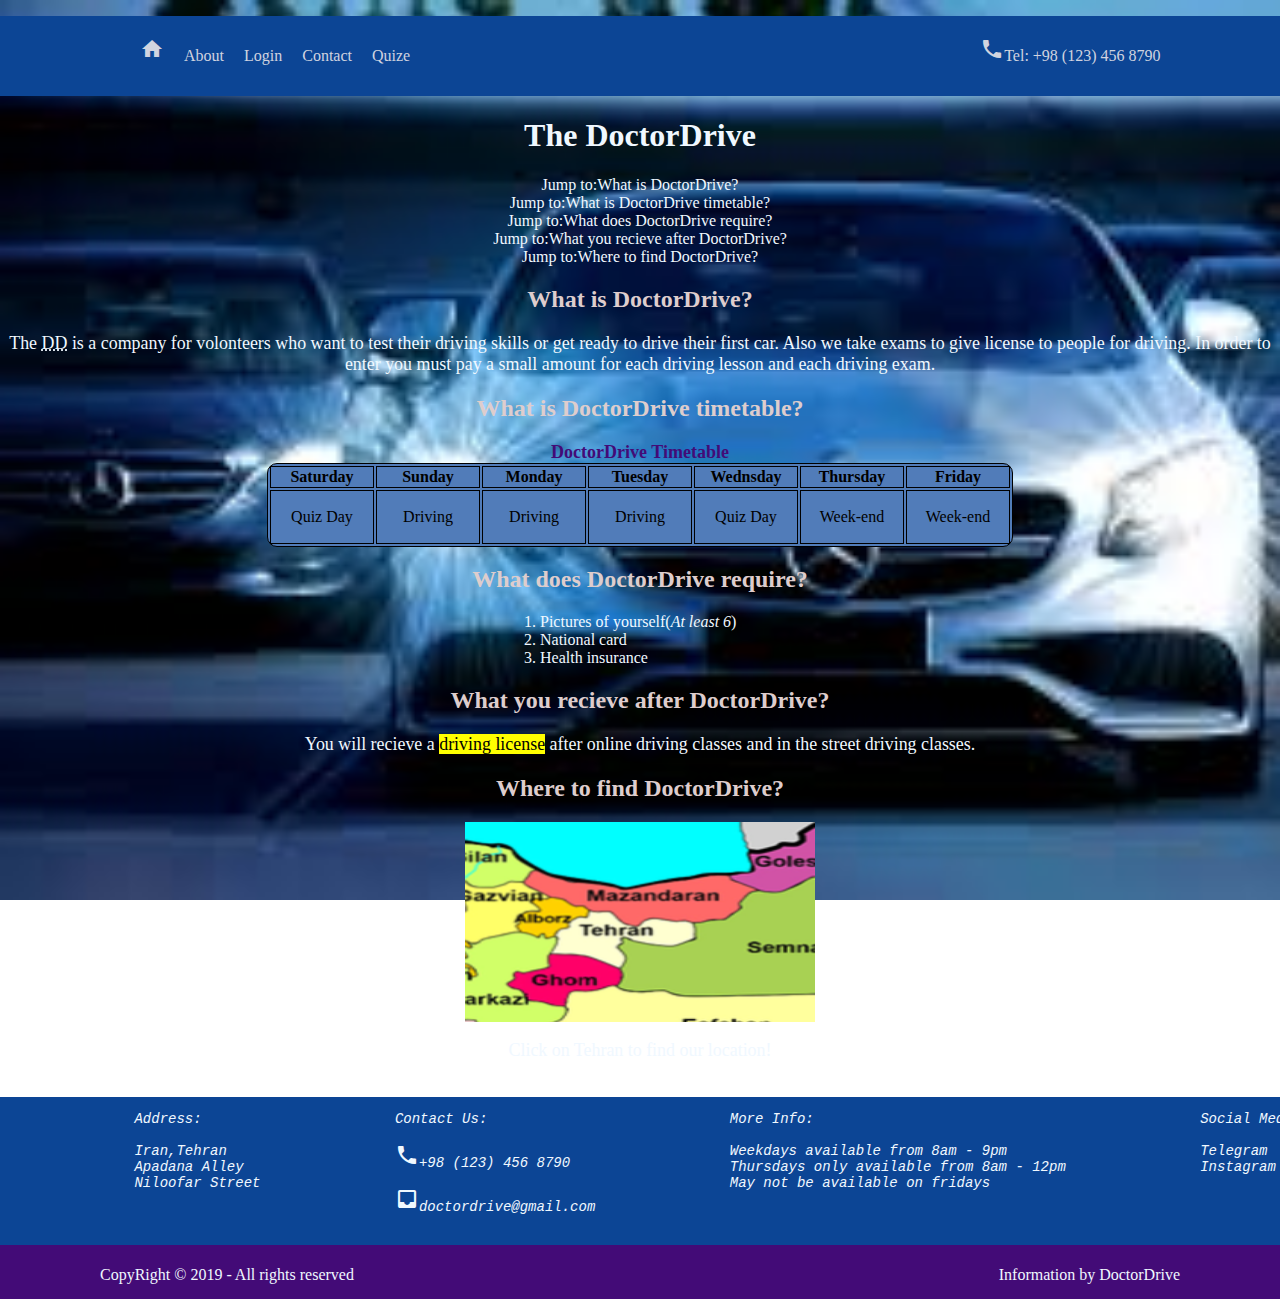
<file: index.html>
<!DOCTYPE html>
<html lang="en">
    <head>
        <title>DoctorDrive</title>
        <meta name="viewport" content="width=device-width, initial-scale=1, maximum-scale=1">
        <meta name="keywords" content="DoctorDrive">
        <meta name="description" content="DoctorDrive Academy">
        <meta name="author" content="Neda Jamali">
        <meta http-equiv="refresh" content="45">
        <link rel="stylesheet" href="style.css">
        <link rel="stylesheet" href="https://fonts.googleapis.com/icon?family=Material+Icons">
    </head>
    <body>
        <header class="navbar">
            <nav>
                <ul class="menu">   
                    <li>
                        <a href="index.html" class="menulink" target="_self"><i class="material-icons">home</i></a>
                    </li>              
                    <li>
                        <a href="About.html" class="menulink" target="_blank">About</a>
                    </li>
                    <li>
                        <a href="Login.html" class="menulink" target="_blank">Login</a>
                    </li>
                    <li>
                        <a href="Contact.html" class="menulink" target="_blank">Contact</a>
                    </li>
                    <li>
                        <a href="Quiz.html" class="menulink" target="_blank">Quize</a>
                    </li>
                    <li>
                        <a href="#" class="links"><i class="material-icons">phone</i>Tel: +98 (123) 456 8790</a>
                    </li>
                </ul>
            </nav>
        </header>
        <h1 class="headingone">The DoctorDrive</h1>
        <div class="bookmark">
        <a href="#W1" class="bookmarklink">Jump to:What is DoctorDrive?</a>
        <br/>
        <a href="#W2" class="bookmarklink">Jump to:What is DoctorDrive timetable?</a>
        <br/>
        <a href="#W3" class="bookmarklink">Jump to:What does DoctorDrive require?</a>
        <br/>
        <a href="#W4" class="bookmarklink">Jump to:What you recieve after DoctorDrive?</a>
        <br/>
        <a href="#W5" class="bookmarklink">Jump to:Where to find DoctorDrive?</a>
        </div>
        <h2 class="headingtwo" id="W1">What is DoctorDrive?</h1>
        <p class="p1">The <abbr title="DoctorDrive">DD</abbr> is a company for volonteers who want to 
        test their driving skills or get ready to drive their first car. Also we take exams
        to give license to people for driving. In order to enter you must pay a small amount
        for each driving lesson and each driving exam.  </p>
        <h2 class="headingtwo" id="W2">What is DoctorDrive timetable?</h1>
        <table>
            <caption><b>DoctorDrive Timetable</b></caption>
            <tr>
                <th>Saturday</th>
                <th>Sunday</th>
                <th>Monday</th>
                <th>Tuesday</th>
                <th>Wednsday</th>
                <th>Thursday</th>
                <th>Friday</th>
            </tr>
            <tr>
                <td>Quiz Day</td>
                <td>Driving</td>
                <td>Driving</td>
                <td>Driving</td>
                <td>Quiz Day</td>
                <td>Week-end</td>
                <td>Week-end</td>
            </tr>
        </table>
        <h2 class="headingtwo" id="W3">What does DoctorDrive require?</h1>
        <ol>
            <li>Pictures of yourself(<em>At least 6</em>)</li>
            <li>National card</li>
            <li>Health insurance</li>
        </ol>
        <h2 class="headingtwo" id="W4">What you recieve after DoctorDrive?</h1>
        <p class="p1">You will recieve a <mark>driving license</mark> after online 
            driving classes and in the street driving classes.
        </p> 
        <h2 class="headingtwo" id="W5">Where to find DoctorDrive?</h1>
            <img src="images/Tehran2.png" usemap="#image-map">
            <map name="image-map">
                <area target="" alt="Tehran" title="Tehran" href="" coords="61,117,69,106,78,95,89,87,100,95,104,102,130,100,147,103,150,114,134,122,119,119,106,112,102,121,106,133,103,142,94,142,79,135,68,132,54,132" shape="poly" onclick="myFunction()">
            </map>
            <p class="p1">Click on Tehran to find our location!</p>
            <br/>
            <script>
                function myFunction(){
                    alert("Our location: Tehran , Apadana , DoctorDrve acadamy");
                }
            </script>
    <footer>
        <address>
            <pre>
                Address:<br/>
                Iran,Tehran
                Apadana Alley
                Niloofar Street
            </pre>
            <pre>
                Contact Us:<br/>
                <i class="material-icons">phone</i>+98 (123) 456 8790<br/>
                <i class="material-icons">inbox</i><a href="mailto:doctordrive@gmail.com" class="gmail">doctordrive@gmail.com</a>
            </pre>
            <pre>
                More Info:<br/>
                Weekdays available from 8am - 9pm
                Thursdays only available from 8am - 12pm
                <em>May not be available on fridays</em>
            </pre>
            <pre>
                Social Media:<br/>
                Telegram
                Instagram
                <i class="material-icons">telegram</i> <i class="material-icons">send</i> <i class="material-icons">phone</i>       
            </pre>
        </address>
    </footer>
    <div class="copyrightbar">
        <p class="left">CopyRight &copy; 2019 - All rights reserved</p>
        <p class="right">Information by DoctorDrive</p>
    </div>
</body>
</html>
</file>
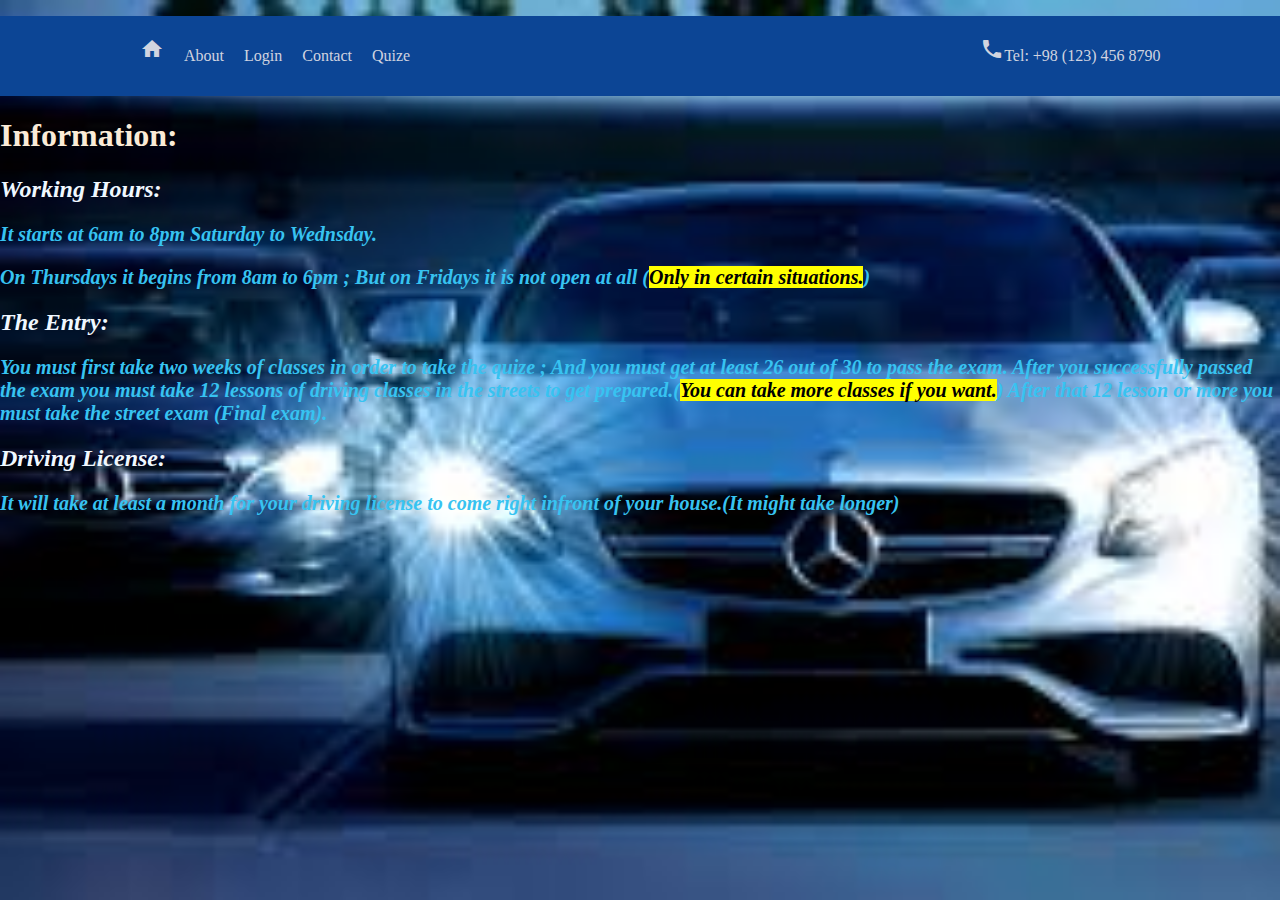
<file: About.html>
<!DOCTYPE html>
<html lang="en">
<head>
    <meta charset="UTF-8">
    <meta name="viewport" content="width=device-width, initial-scale=1.0">
    <title>About</title>
    <link rel="stylesheet" href="About.css">
    <link rel="stylesheet" href="https://fonts.googleapis.com/icon?family=Material+Icons">
</head>
<body>
    <header class="navbar"></header>
        <nav>
            <ul class="menu">  
                <li>
                    <a href="index.html" class="menulink" target="_self"><i class="material-icons">home</i></a>
                </li>                  
                <li>
                    <a href="About.html" class="menulink" target="_blank">About</a>
                </li>
                <li>
                    <a href="Login.html" class="menulink" target="_blank">Login</a>
                </li>
                <li>
                    <a href="Contact.html" class="menulink" target="_self">Contact</a>
                </li>
                <li>
                    <a href="Quiz.html" class="menulink" target="_blank">Quize</a>
                </li>
                <li>
                    <a href="#" class="links"><i class="material-icons">phone</i>Tel: +98 (123) 456 8790</a>
                </li>
            </ul>
        </nav>
    </header>
    <h1>Information:</h1>
    <h2>Working Hours:</h2>
    <p>It starts at 6am to 8pm Saturday to Wednsday.</p>
    <p>On Thursdays it begins from 8am to 6pm ; But on Fridays it is not open at all (<mark>Only in certain situations.</mark>)</p>
    <h2>The Entry:</h2>
    <p>You must first take two weeks of classes in order to take the quize ; And you must get at least 26 out of 30 to pass the exam.
       After you successfully passed the exam you must take 12 lessons of driving classes in the streets to get prepared.(<mark>You can take more classes if you want.</mark>)
       After that 12 lesson or more you must take the street exam (Final exam).
    </p>
    <h2>Driving License:</h2>
    <p>It will take at least a month for your driving license to come right infront of your house.(It might take longer)</p>
</body>
</html>
</file>
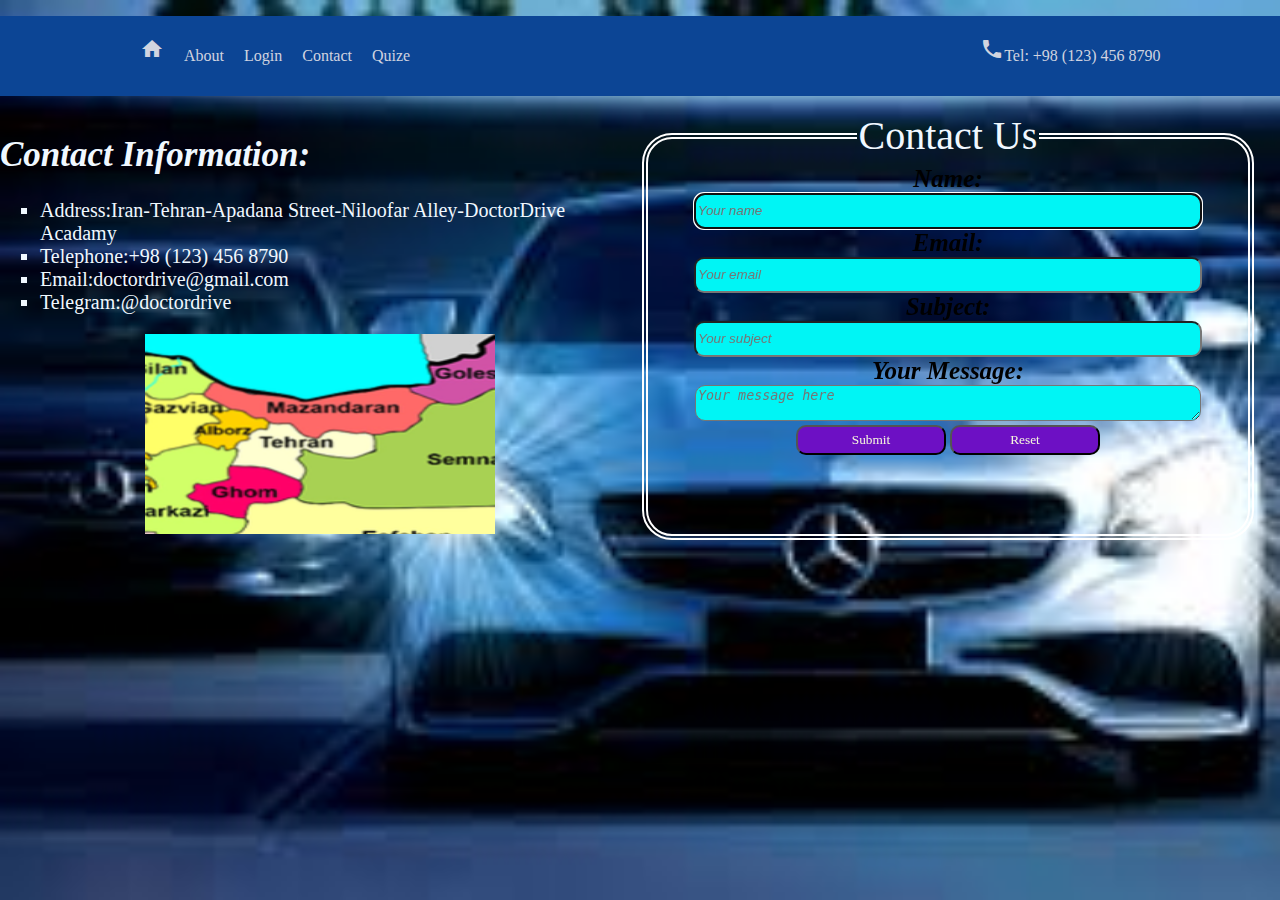
<file: Contact.html>
<!DOCTYPE html>
<html lang="en">
<head>
    <meta charset="UTF-8">
    <meta name="viewport" content="width=device-width, initial-scale=1.0">
    <title>Contact</title>
    <link rel="stylesheet" href="Contact.css">
    <link rel="stylesheet" href="style.css">
    <link rel="stylesheet" href="https://fonts.googleapis.com/icon?family=Material+Icons">
</head>
<body>
    <header class="navbar">
        <nav>
            <ul class="menu">  
                <li>
                    <a href="index.html" class="menulink" target="_self"><i class="material-icons">home</i></a>
                </li>                 
                <li>
                    <a href="About.html" class="menulink" target="_blank">About</a>
                </li>
                <li>
                    <a href="Login.html" class="menulink" target="_blank">Login</a>
                </li>
                <li>
                    <a href="Contact.html" class="menulink" target="_self">Contact</a>
                </li>
                <li>
                    <a href="Quiz.html" class="menulink" target="_blank">Quize</a>
                </li>
                <li>
                    <a href="#" class="links"><i class="material-icons">phone</i>Tel: +98 (123) 456 8790</a>
                </li>
            </ul>
        </nav>
    </header>
    <aside class="asidel">
        <h1 class="heading1">Contact Information:</h1>
        <ul class="unlist">
            <li>Address:Iran-Tehran-Apadana Street-Niloofar Alley-DoctorDrive Acadamy</li>
            <li>Telephone:+98 (123) 456 8790</li>
            <li>Email:doctordrive@gmail.com</li>
            <li>Telegram:@doctordrive</li>
        </ul>
        <img src="images/Tehran2.png" usemap="#image-map">
            <map name="image-map">
                <area target="" alt="Tehran" title="Tehran" href="" coords="61,117,69,106,78,95,89,87,100,95,104,102,130,100,147,103,150,114,134,122,119,119,106,112,102,121,106,133,103,142,94,142,79,135,68,132,54,132" shape="poly" onclick="myFunction()">
            </map>
            <script>
                function myFunction(){
                    alert("Our location: Tehran , Apadana , DoctorDrve acadamy");
                }
            </script>
    </aside>
    <aside class="asider">
        <fieldset>
            <legend>Contact Us</legend>
        <form method="get" autocomplete="off">
            <label for="fname">Name:</label>
            <br/>
            <input type="text" id="fname" name="name" placeholder="Your name" maxlength="15" class="inputed" required autofocus>
            <br/>
            <label for="emails">Email:</label>
            <br/>
            <input type="email" id="emails" name="email" placeholder="Your email" maxlength="25" pattern="[A-Za-z]@[A-Za-z].com" class="inputed" required>
            <br/>
            <label for="subjects">Subject:</label>
            <br/>
            <input type="text" id="subjects" name="subject" placeholder="Your subject" class="inputed" maxlength="10">
            <br/>
            <label for="message">Your Message:</label>
            <br/>
            <textarea name="message" id="message" col="30" row="10" placeholder="Your message here" class="inputed"></textarea>
            <br/>
            <input type="submit" class="butt">
            <input type="reset" class="butt">
        </form>
        </fieldset>
    </aside>
</body>
</html>
</file>
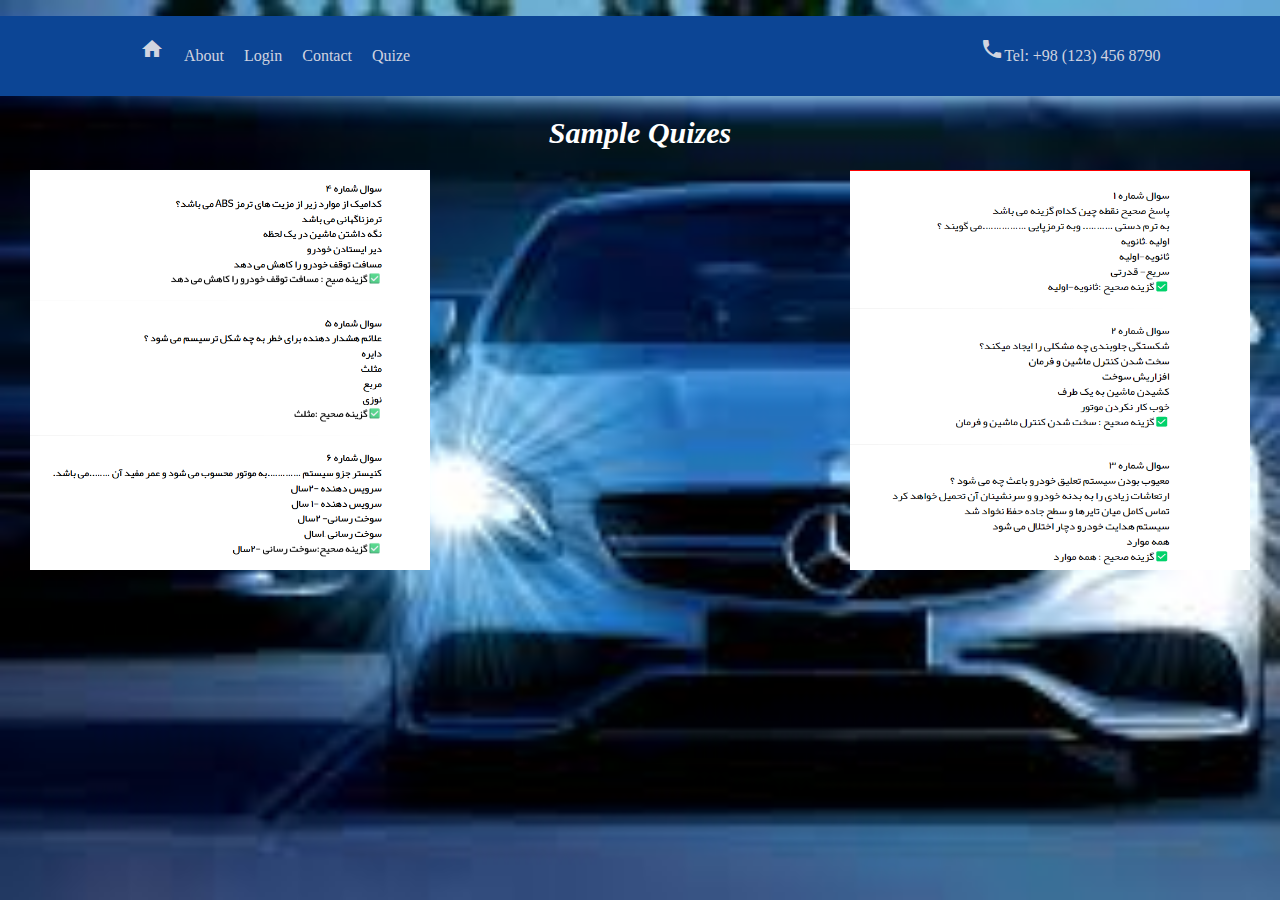
<file: Quiz.html>
<!DOCTYPE html>
<html lang="en">
<head>
    <meta charset="UTF-8">
    <meta name="viewport" content="width=device-width, initial-scale=1.0">
    <title>Quiz</title>
    <link rel="stylesheet" href="Quiz.css">
    <link rel="stylesheet" href="https://fonts.googleapis.com/icon?family=Material+Icons">
</head>
<body>
    <header class="navbar"></header>
        <nav>
            <ul class="menu">                 
                <li>
                    <a href="index.html" class="menulink" target="_self"><i class="material-icons">home</i></a>
                </li>   
                <li>
                    <a href="About.html" class="menulink" target="_blank">About</a>
                </li>
                <li>
                    <a href="Login.html" class="menulink" target="_blank">Login</a>
                </li>
                <li>
                    <a href="Contact.html" class="menulink" target="_self">Contact</a>
                </li>
                <li>
                    <a href="Quiz.html" class="menulink" target="_blank">Quize</a>
                </li>
                <li>
                    <a href="#" class="links"><i class="material-icons">phone</i>Tel: +98 (123) 456 8790</a>
                </li>
            </ul>
        </nav>
    </header>
    <h1>Sample Quizes</h1>
    <aside class="asideri">
        <img src="images/questions.png">
    </aside>
    <aside class="asidele">
        <img src="images/q2.png">
    </aside>
</body>
</html>
</file>
<file: style.css>
html,body{
    margin: 0;
    padding: 0;
    background-image: url("images/images2.jpg");
    background-repeat: no-repeat;
    background-size: cover;
    background-attachment: fixed;
}
.menulink{
    font-size: 16px;
    font-family: cursive;
    color:rgba(246, 239, 239, 0.847);
    text-decoration: none;
    padding-right: 20px;
}
a:hover{
    color:yellow;
    font-style: italic;
}
a:active{
    color: darkgreen;
}
.links{
    font-size: 16px;
    font-family: cursive;
    color: rgba(246, 239, 239, 0.847);
    text-decoration: none;
    padding-left: 550px;
}
.navbar{
    background-color: rgb(12, 69, 149);
    padding: 0;
    margin: 0;
    line-height: 80px;
}
.menu{  
    list-style: none;
    text-decoration: none;
    display:flex;
    margin-left: 100px;
}
.headingone{
    text-align: center;
    color: aliceblue;
}
.bookmark{
    text-align: center;
}
.bookmark .bookmarklink{
    text-align: center;
    color:aliceblue;
    text-decoration:none;
}
.headingtwo{
    text-align: center;
    font-family: cursive;
    color:rgb(222, 205, 205);
}
.p1{
    text-align: center;
    font-size: 1.4vw;
    font-family: cursive;
    color:aliceblue;
}
caption{
    font-family: cursive;
    font-size: 18px;
    color:rgb(67, 11, 119);
}
table,th,td{
    border: 1px solid rgb(0,0,0);
    text-align: center;
}
table{
    border-radius: 10px;
    margin-left: auto;
    margin-right: auto;
    background-color: rgb(81, 124, 185);
}
th{
    width:100px;
}
td{
    height:50px;
}
td:hover{
    background-color: yellowgreen;
    color:black;
    font-weight: bold;
}
ol{
    color:aliceblue;
    margin-left: 500px;
}
img{
    width:350px;
    height:200px;
    margin-left: auto;
    margin-right: auto;
    display: block;
}
footer{
    background-color:rgb(12, 69, 149) ;
}
address{
    color:aliceblue;
    font-size: 14px;
    display:flex;
}
.gmail{
    text-decoration: none;
    color: aliceblue;
}
.copyrightbar{
    text-align: center;
    color: aliceblue;
    background-color: rgb(67, 11, 119);
    height: 50px;
    padding-top: 5px;
    padding-bottom: 1px;
}
.copyrightbar .left{
    margin-left: 100px;
    float:left;
}
.copyrightbar .right{
    margin-right: 100px;
    float:right;
}
</file>
<file: About.css>
html,body{
    margin: 0;
    padding: 0;
    background-image: url("images/images2.jpg");
    background-repeat: no-repeat;
    background-size: cover;
    background-attachment: fixed;
}
nav{
    background-color: rgb(12, 69, 149);
    padding: 0;
    margin: 0;
    line-height: 80px;
}
.menulink{
    font-size: 16px;
    font-family: cursive;
    color:rgba(246, 239, 239, 0.847);
    text-decoration: none;
    padding-right: 20px;
}
a:hover{
    color:yellow;
    font-style: italic;
}
a:active{
    color: darkgreen;
}
.links{
    font-size: 16px;
    font-family: cursive;
    color: rgba(246, 239, 239, 0.847);
    text-decoration: none;
    padding-left: 550px;
}
.menu{  
    list-style: none;
    text-decoration: none;
    display:flex;
    margin-left: 100px;
}
h1{
    color:antiquewhite;
    font-weight: bold;
}
h2{
    color: aliceblue;
    font-weight: bold;
    font-style: italic;
}
p{
    text-align: left;
    color: rgb(55, 195, 241);
    font-size: 20px;
    font-style: italic;
    font-weight: bold;
}
</file>
<file: Contact.css>
html,body{
    background-color: rgb(72,72,209);
}
.asidel{
    float:left;
    width:50%;
    height:500px;
}
.asider{
    float:right;
    width:50%;
    height:500px;
}
.heading1{
    color: aliceblue;
    font-style: italic;
    font-family: cursive;
    font-size: 35px;
}
.unlist{
    color:aliceblue;
    list-style-type: square;
    font-size:20px;
}
fieldset{
    text-align: center;
    border-radius: 30px;
    width:90%;
    height:400px;
    border: double white 6px;
}
legend{
    color:aliceblue;
    font-size: 40px;
    font-family: cursive;
}
label{
    font-family: cursive;
    font-size: 25px;
    color: black;
    font-weight: bold;
    font-style: italic;
}
.inputed{
    width:500px;
    height: 30px;
    border-radius: 10px;
    background-color: rgb(0, 245, 245);
    font-style: italic;
}
.butt{   
    background-color: rgb(109, 16, 196);
    color:beige;
    width:150px;
    height:30px;
    border-radius: 10px;
    font-family: cursive;
}
.butt:hover{
    background-color: yellowgreen;
    color:red;
    font-weight: bold;
}
</file>
<file: Quiz.css>
html,body{
    margin: 0;
    padding: 0;
    background-image: url("images/images2.jpg");
    background-repeat: no-repeat;
    background-size: cover;
    background-attachment: fixed;
}
nav{
    background-color: rgb(12, 69, 149);
    padding: 0;
    margin: 0;
    line-height: 80px;
}
.menulink{
    font-size: 16px;
    font-family: cursive;
    color:rgba(246, 239, 239, 0.847);
    text-decoration: none;
    padding-right: 20px;
}
a:hover{
    color:yellow;
    font-style: italic;
}
a:active{
    color: darkgreen;
}
.links{
    font-size: 16px;
    font-family: cursive;
    color: rgba(246, 239, 239, 0.847);
    text-decoration: none;
    padding-left: 550px;
}
.menu{  
    list-style: none;
    text-decoration: none;
    display:flex;
    margin-left: 100px;
}
h1{
    font-size: 30px;
    font-family: cursive;
    font-weight: bold;
    font-style: italic;
    color:white;
    text-align: center;
}
.asideri{
    float:right;
    width:400px;
    height: 400px;
    margin-right: 30px;
}
.asidele{
    float:left;
    width:400px;
    height: 400px;
    margin-left: 30px;
}
img{
    width:400px;
    height: 400px;
}
</file>
